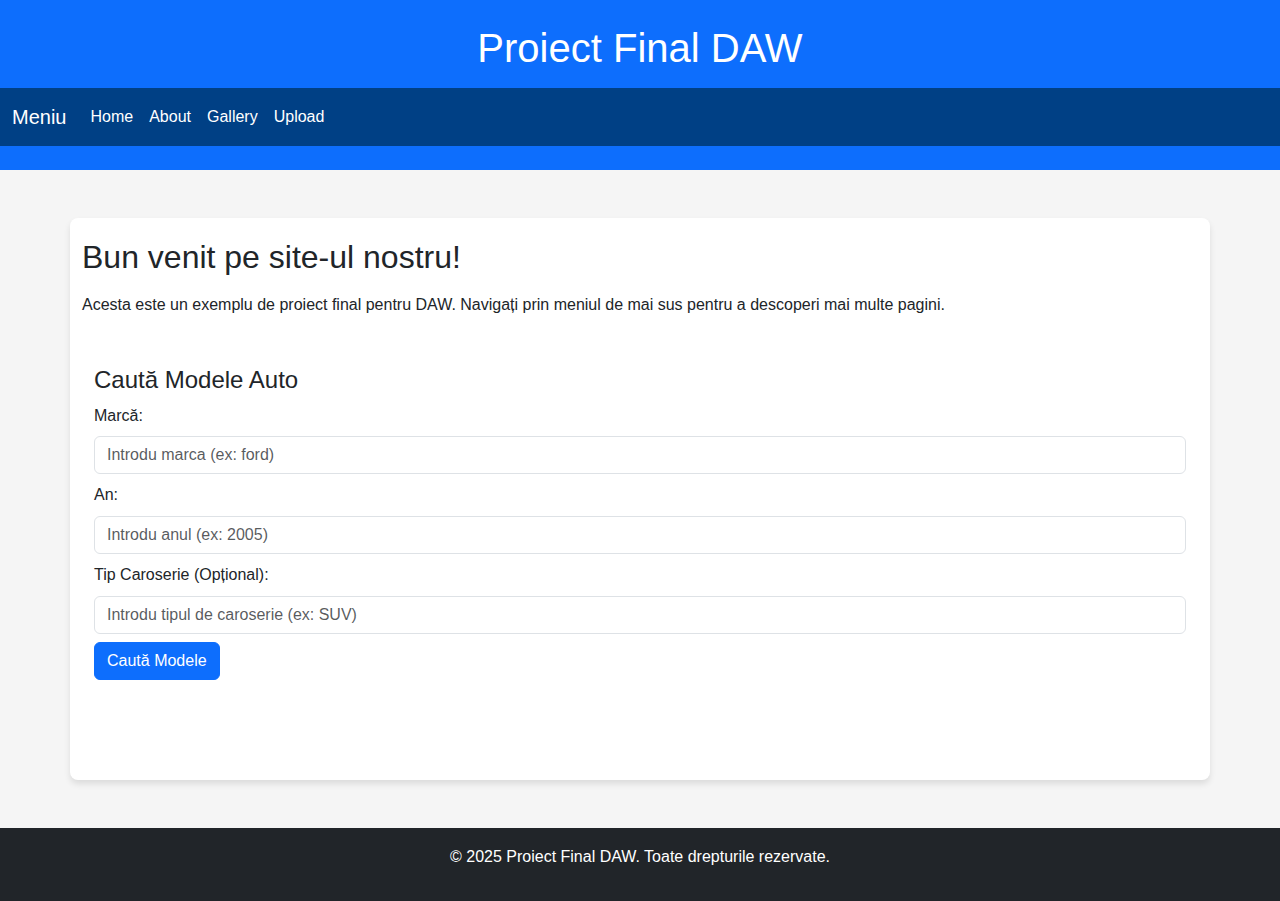
<file: index.html>
<!DOCTYPE html>
<html lang="en">
<head>
    <meta charset="UTF-8">
    <meta name="viewport" content="width=device-width, initial-scale=1.0">
    <title>Proiect Final DAW - Home</title>
    <!-- Bootstrap CSS -->
    <link href="https://cdn.jsdelivr.net/npm/bootstrap@5.3.0/dist/css/bootstrap.min.css" rel="stylesheet">
    <link rel="stylesheet" href="style.css">
</head>
<body>
    <!-- Header -->
    <header class="bg-primary text-white text-center py-4">
        <h1>Proiect Final DAW</h1>
        <nav class="navbar navbar-expand-lg navbar-dark">
            <div class="container-fluid">
                <a class="navbar-brand" href="#">Meniu</a>
                <button class="navbar-toggler" type="button" data-bs-toggle="collapse" data-bs-target="#navbarNav">
                    <span class="navbar-toggler-icon"></span>
                </button>
                <div class="collapse navbar-collapse" id="navbarNav">
                    <ul class="navbar-nav">
                        <li class="nav-item"><a class="nav-link active" href="index.html">Home</a></li>
                        <li class="nav-item"><a class="nav-link" href="about.html">About</a></li>
                        <li class="nav-item"><a class="nav-link" href="gallery.html">Gallery</a></li>
                        <li class="nav-item"><a class="nav-link" href="upload.html">Upload</a></li>
                    </ul>
                </div>
            </div>
        </nav>
    </header>

    <!-- Main Content -->
    <main class="container my-5">
        <section>
            <h2>Bun venit pe site-ul nostru!</h2>
            <p>Acesta este un exemplu de proiect final pentru DAW. Navigați prin meniul de mai sus pentru a descoperi mai multe pagini.</p>
        </section>

        <!-- Car API Section -->
        <section class="container my-5">
            <h4>Caută Modele Auto</h4>
            <div class="mb-2">
                <label for="carMake" class="form-label">Marcă:</label>
                <input type="text" id="carMake" class="form-control" placeholder="Introdu marca (ex: ford)">
            </div>
            <div class="mb-2">
                <label for="carYear" class="form-label">An:</label>
                <input type="number" id="carYear" class="form-control" placeholder="Introdu anul (ex: 2005)" min="1886" max="2025">
            </div>
            <div class="mb-2">
                <label for="carBody" class="form-label">Tip Caroserie (Opțional):</label>
                <input type="text" id="carBody" class="form-control" placeholder="Introdu tipul de caroserie (ex: SUV)">
            </div>
            <button id="fetchModelsButton" class="btn btn-primary mb-3">Caută Modele</button>
            <div id="carModels" class="row mt-3"></div>
        </section>
    </main>

    <!-- Footer -->
    <footer class="bg-dark text-white text-center py-3">
        <p>&copy; 2025 Proiect Final DAW. Toate drepturile rezervate.</p>
    </footer>

    <!-- Bootstrap JS -->
    <script src="https://code.jquery.com/jquery-3.6.4.min.js"></script>
    <script src="script.js"></script>
</body>
</html>
</file>
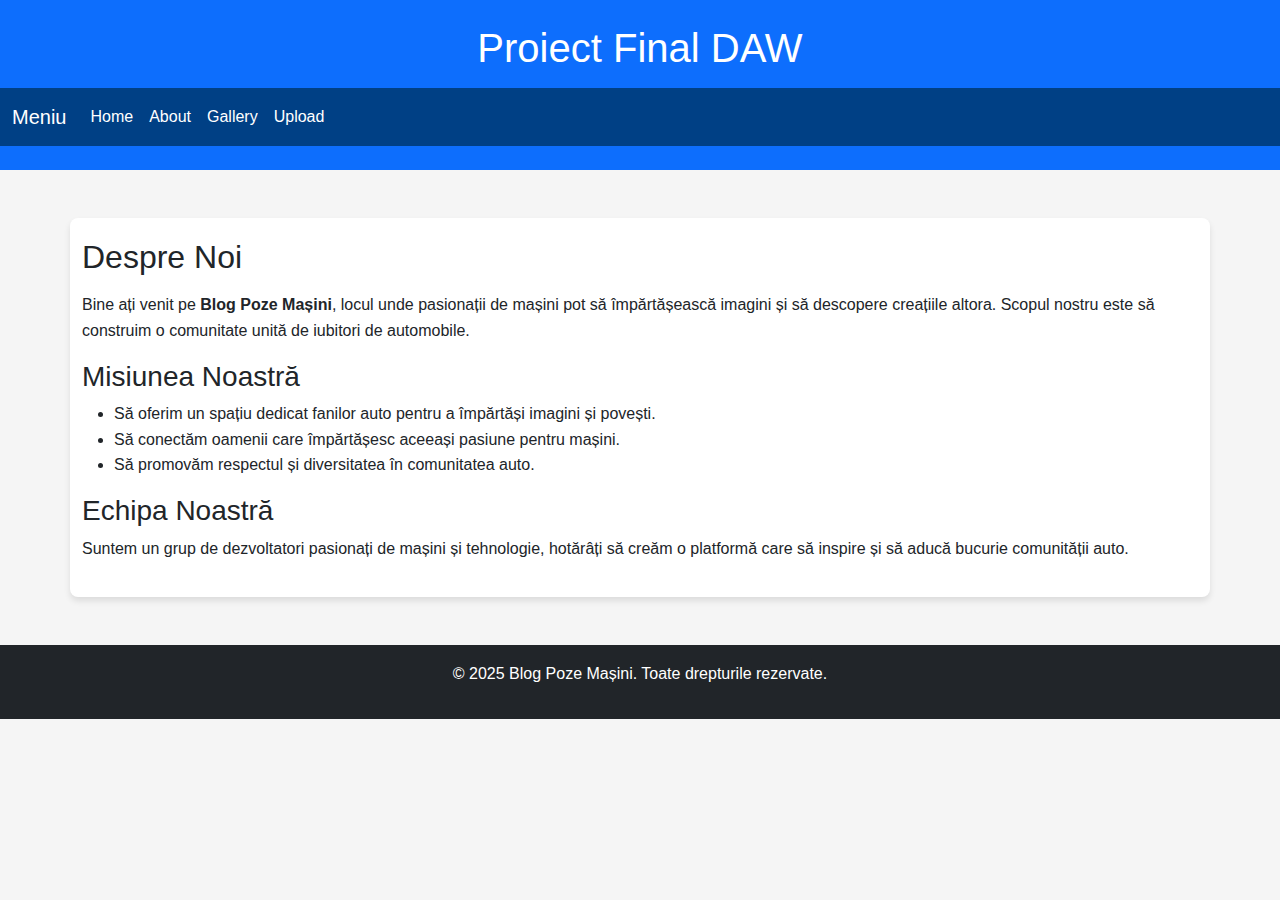
<file: about.html>
<!DOCTYPE html>
<html lang="en">
<head>
    <meta charset="UTF-8">
    <meta name="viewport" content="width=device-width, initial-scale=1.0">
    <title>Proiect Final DAW - About</title>
    <!-- Bootstrap CSS -->
    <link href="https://cdn.jsdelivr.net/npm/bootstrap@5.3.0/dist/css/bootstrap.min.css" rel="stylesheet">
    <link rel="stylesheet" href="style.css">
</head>
<body>
    <!-- Header -->
    <header class="bg-primary text-white text-center py-4">
        <h1>Proiect Final DAW</h1>
        <nav class="navbar navbar-expand-lg navbar-dark">
            <div class="container-fluid">
                <a class="navbar-brand" href="#">Meniu</a>
                <button class="navbar-toggler" type="button" data-bs-toggle="collapse" data-bs-target="#navbarNav">
                    <span class="navbar-toggler-icon"></span>
                </button>
                <div class="collapse navbar-collapse" id="navbarNav">
                    <ul class="navbar-nav">
                        <li class="nav-item"><a class="nav-link" href="index.html">Home</a></li>
                        <li class="nav-item"><a class="nav-link active" href="about.html">About</a></li>
                        <li class="nav-item"><a class="nav-link" href="gallery.html">Gallery</a></li>
                        <li class="nav-item"><a class="nav-link" href="upload.html">Upload</a></li>
                        <!-- <li class="nav-item"><a class="nav-link" href="contact.html">Contact</a></li> -->
                    </ul>
                </div>
            </div>
        </nav>
    </header>

     <!-- Main Content -->
     <main class="container my-5">
        <section>
            <h2>Despre Noi</h2>
            <p>Bine ați venit pe <strong>Blog Poze Mașini</strong>, locul unde pasionații de mașini pot să împărtășească imagini și să descopere creațiile altora. Scopul nostru este să construim o comunitate unită de iubitori de automobile.</p>
        </section>

        <section>
            <h3>Misiunea Noastră</h3>
            <ul>
                <li>Să oferim un spațiu dedicat fanilor auto pentru a împărtăși imagini și povești.</li>
                <li>Să conectăm oamenii care împărtășesc aceeași pasiune pentru mașini.</li>
                <li>Să promovăm respectul și diversitatea în comunitatea auto.</li>
            </ul>
        </section>

        <section>
            <h3>Echipa Noastră</h3>
            <p>Suntem un grup de dezvoltatori pasionați de mașini și tehnologie, hotărâți să creăm o platformă care să inspire și să aducă bucurie comunității auto.</p>
        </section>
    </main>

    <!-- Footer -->
    <footer class="bg-dark text-white text-center py-3">
        <p>&copy; 2025 Blog Poze Mașini. Toate drepturile rezervate.</p>
    </footer>

    <!-- Bootstrap JS -->
    <script src="https://cdn.jsdelivr.net/npm/bootstrap@5.3.0/dist/js/bootstrap.bundle.min.js"></script>
</body>
</html>
</file>
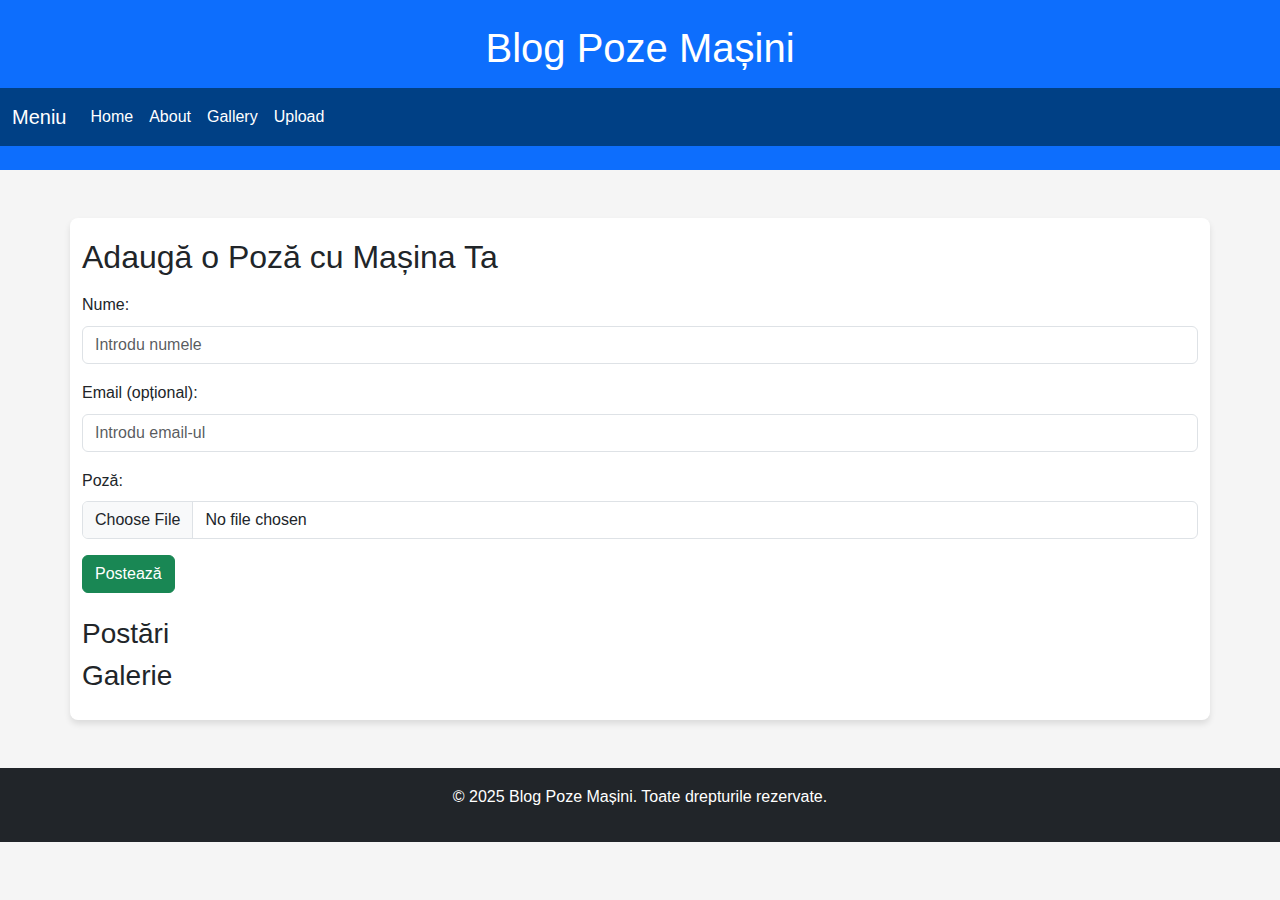
<file: upload.html>
<!DOCTYPE html>
<html lang="en">
<head>
    <meta charset="UTF-8">
    <meta name="viewport" content="width=device-width, initial-scale=1.0">
    <title>Proiect Final DAW - Blog Poze Mașini</title>
    <!-- Bootstrap CSS -->
    <link href="https://cdn.jsdelivr.net/npm/bootstrap@5.3.0/dist/css/bootstrap.min.css" rel="stylesheet">
    <link rel="stylesheet" href="style.css">
</head>
<body>
    <!-- Header -->
    <header class="bg-primary text-white text-center py-4">
        <h1>Blog Poze Mașini</h1>
        <nav class="navbar navbar-expand-lg navbar-dark">
            <div class="container-fluid">
                <a class="navbar-brand" href="#">Meniu</a>
                <button class="navbar-toggler" type="button" data-bs-toggle="collapse" data-bs-target="#navbarNav">
                    <span class="navbar-toggler-icon"></span>
                </button>
                <div class="collapse navbar-collapse" id="navbarNav">
                    <ul class="navbar-nav">
                        <li class="nav-item"><a class="nav-link" href="index.html">Home</a></li>
                        <li class="nav-item"><a class="nav-link" href="about.html">About</a></li>
                        <li class="nav-item"><a class="nav-link" href="gallery.html">Gallery</a></li>
                        <li class="nav-item"><a class="nav-link active" href="upload.html">Upload</a></li>
                    </ul>
                </div>
            </div>
        </nav>
    </header>

    <!-- Main Content -->
    <main class="container my-5">
        <section>
            <h2>Adaugă o Poză cu Mașina Ta</h2>
            <form id="postForm" class="mb-4">
                <div class="mb-3">
                    <label for="posterName" class="form-label">Nume:</label>
                    <input type="text" id="posterName" class="form-control" placeholder="Introdu numele" required>
                </div>
                <div class="mb-3">
                    <label for="posterEmail" class="form-label">Email (opțional):</label>
                    <input type="email" id="posterEmail" class="form-control" placeholder="Introdu email-ul">
                </div>
                <div class="mb-3">
                    <label for="carImage" class="form-label">Poză:</label>
                    <input type="file" id="carImage" class="form-control" accept="image/*" required>
                </div>
                <button type="button" id="postImageButton" class="btn btn-success">Postează</button>
            </form>
        </section>

        <section>
            <h3>Postări</h3>
            <div id="posts" class="row"></div>
        </section>

        <section>
            <h3>Galerie</h3>
            <div id="gallery" class="row"></div>
        </section>
    </main>

    <!-- Footer -->
    <footer class="bg-dark text-white text-center py-3">
        <p>&copy; 2025 Blog Poze Mașini. Toate drepturile rezervate.</p>
    </footer>

    <!-- Bootstrap JS -->
    <script src="https://cdn.jsdelivr.net/npm/bootstrap@5.3.0/dist/js/bootstrap.bundle.min.js"></script>
    <script src="upload.js"></script>
</body>
</html>
</file>
<file: style.css>
body {
    font-family: Arial, sans-serif;
    line-height: 1.6;
    margin: 0;
    padding: 0;
    background-color: #f5f5f5;
}

h1, h2 {
    margin-bottom: 1rem;
}

/* Header */
header {
    margin-bottom: 2rem;
}

.navbar {
    background-color: #004085;
}
.navbar .nav-link {
    color: #ffffff;
}
.navbar .nav-link:hover {
    color: #cccccc;
}

/* Main Content */
main {
    padding: 20px;
    background-color: #ffffff;
    box-shadow: 0 4px 6px rgba(0, 0, 0, 0.1);
    border-radius: 8px;
}

/* Footer */
footer {
    margin-top: 2rem;
    background-color: #343a40;
    color: #ffffff;
    text-align: center;
    padding: 10px 0;
}
</file>
